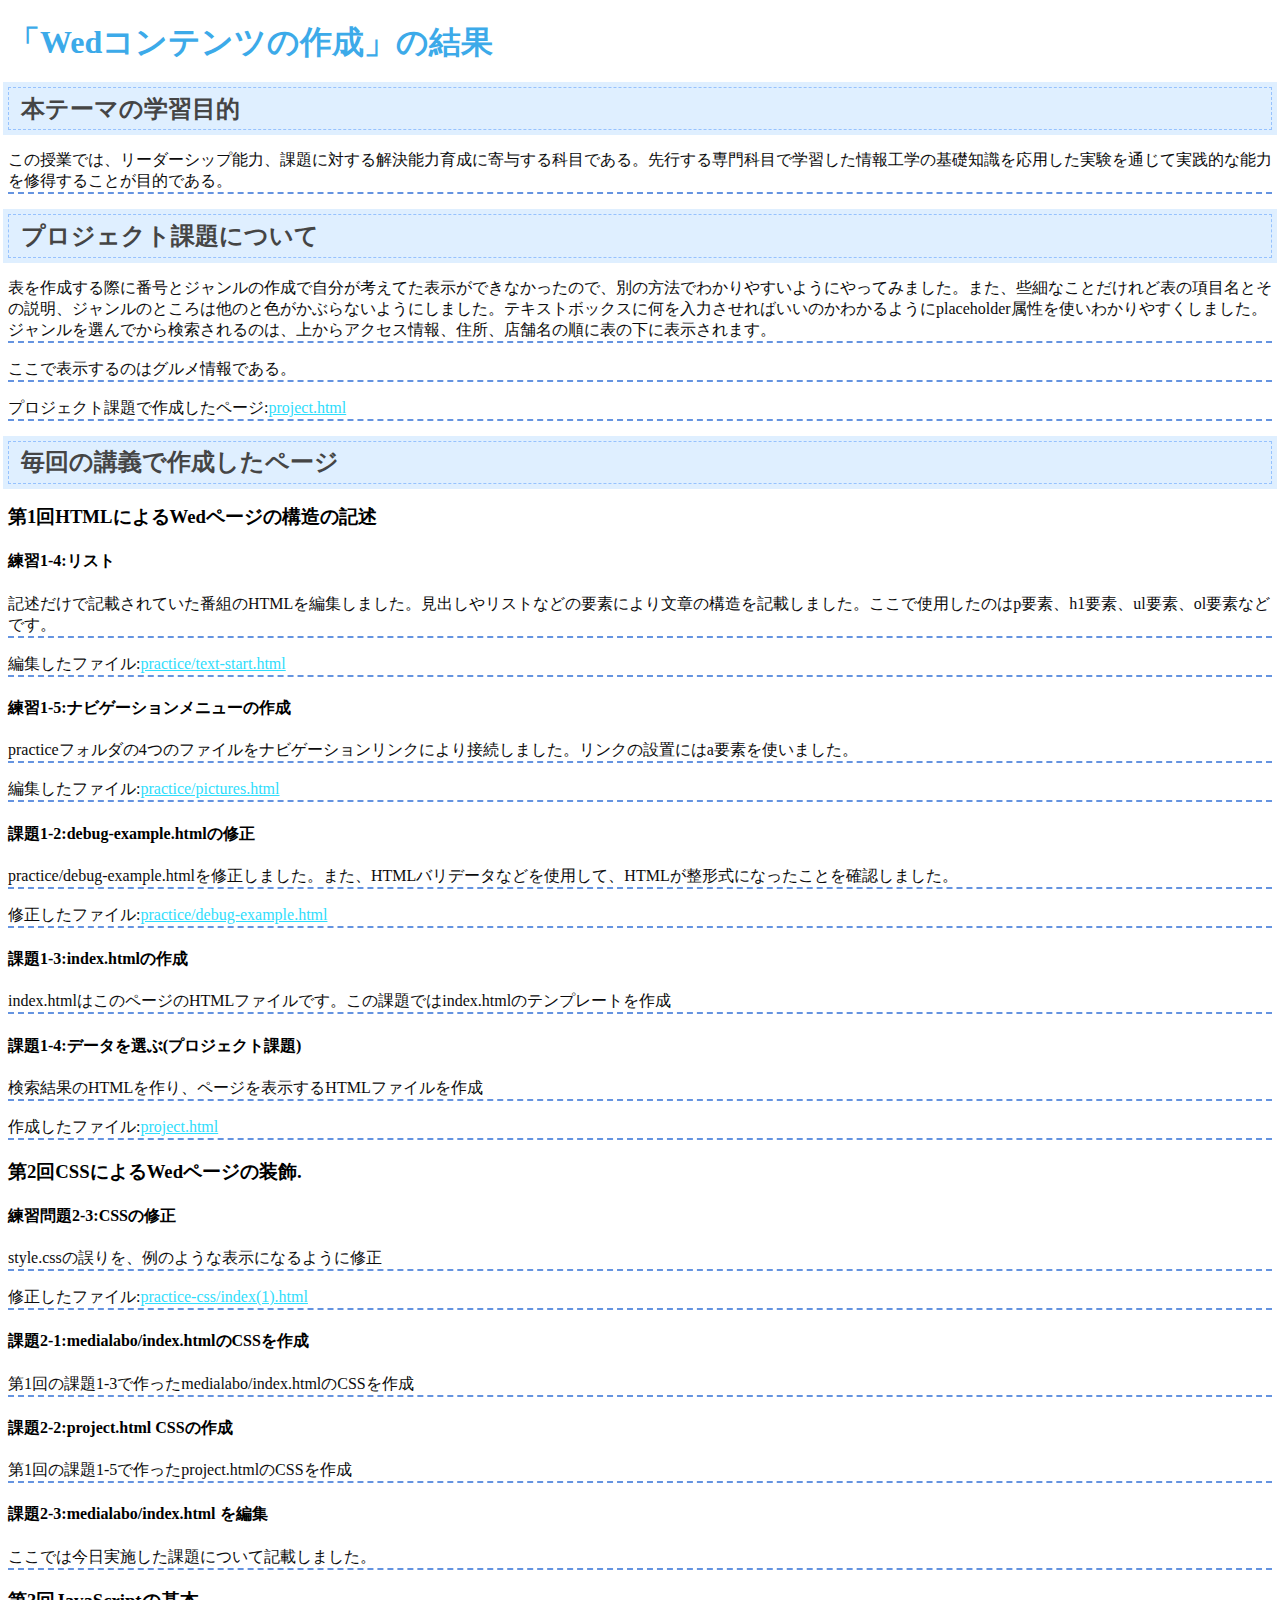
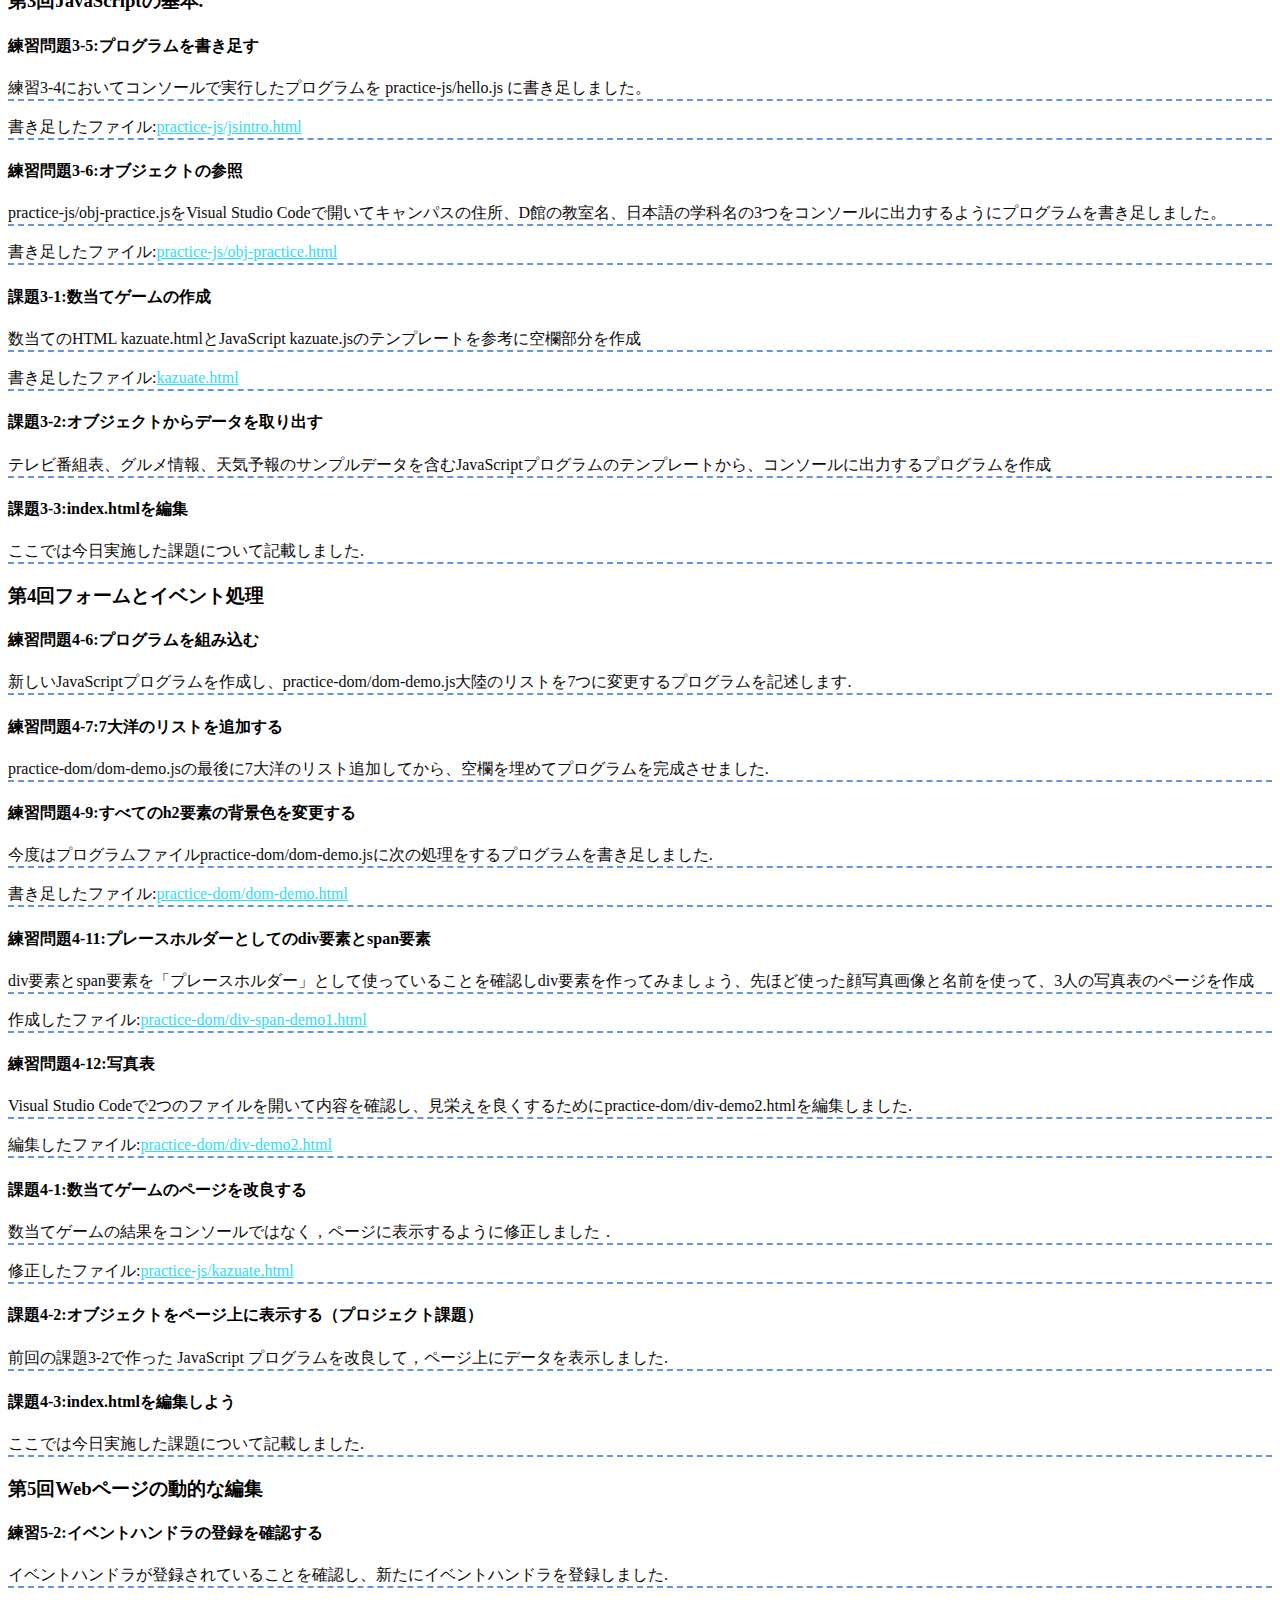
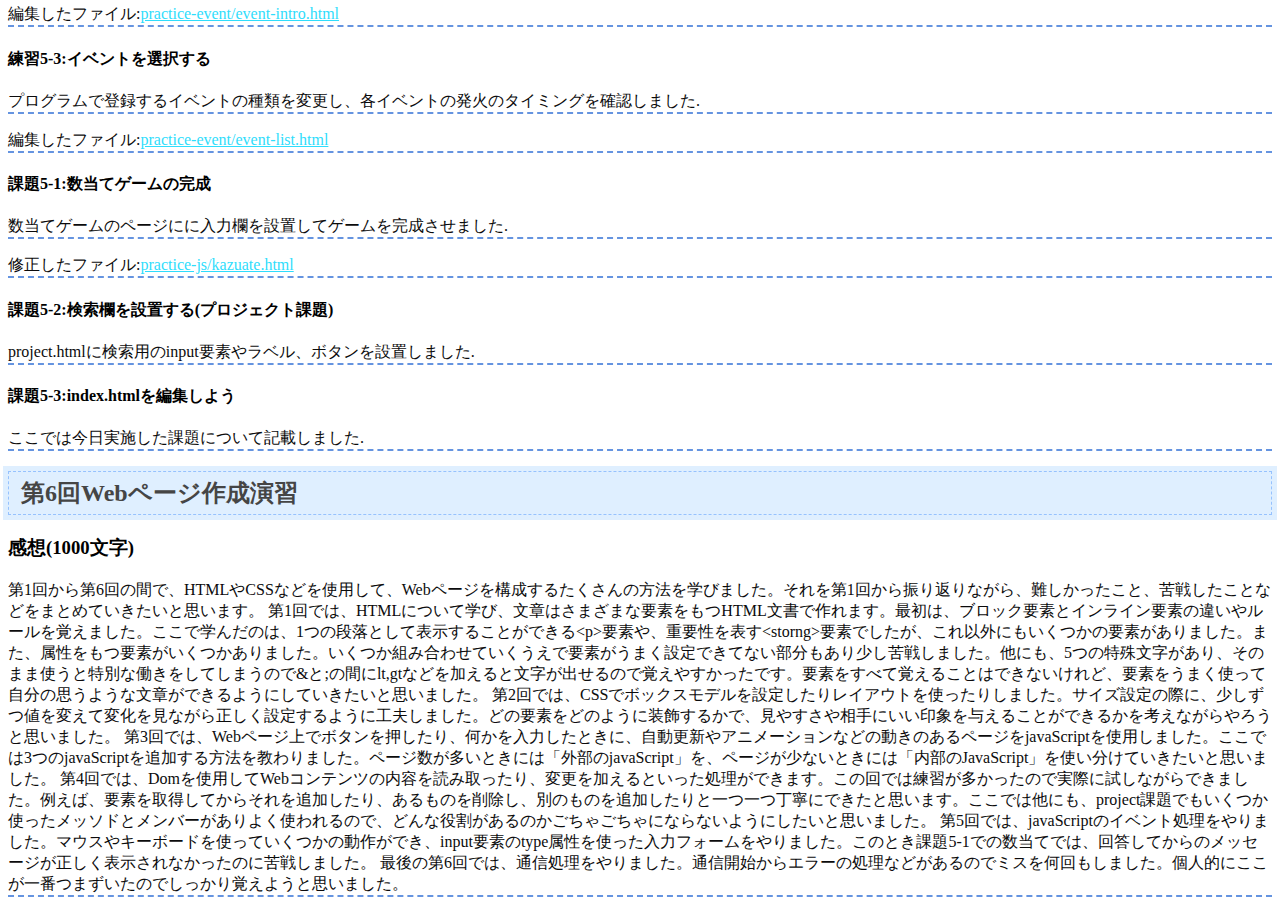
<file: index.html>
<!DOCTYPE html>
<html>
    <head>
        <meta charset="utf-8">
        <title>My test page</title>
        <link rel="stylesheet" href="style.css">
    </head>
    <body>
        <h1 class="special">「Wedコンテンツの作成」の結果</h1>

        <h2>本テーマの学習目的</h2>
        <p>この授業では、リーダーシップ能力、課題に対する解決能力育成に寄与する科目である。先行する専門科目で学習した情報工学の基礎知識を応用した実験を通じて実践的な能力を修得することが目的である。</p>

        <h2>プロジェクト課題について</h2>
        <p>表を作成する際に番号とジャンルの作成で自分が考えてた表示ができなかったので、別の方法でわかりやすいようにやってみました。また、些細なことだけれど表の項目名とその説明、ジャンルのところは他のと色がかぶらないようにしました。テキストボックスに何を入力させればいいのかわかるようにplaceholder属性を使いわかりやすくしました。ジャンルを選んでから検索されるのは、上からアクセス情報、住所、店舗名の順に表の下に表示されます。</p>
        <p>ここで表示するのはグルメ情報である。</p>
        <p>プロジェクト課題で作成したページ:<a href="project.html" target="_black">project.html</a></p>

        <h2>毎回の講義で作成したページ</h2>
        
        <h3>第1回HTMLによるWedページの構造の記述</h3>

        <h4>練習1-4:リスト</h4>
        <p>記述だけで記載されていた番組のHTMLを編集しました。見出しやリストなどの要素により文章の構造を記載しました。ここで使用したのはp要素、h1要素、ul要素、ol要素などです。</p>
        <p>編集したファイル:<a href="practice/text-start.html"target="_black">practice/text-start.html</a></p>

        <h4>練習1-5:ナビゲーションメニューの作成</h4>
        <p>practiceフォルダの4つのファイルをナビゲーションリンクにより接続しました。リンクの設置にはa要素を使いました。</p>
        <p>編集したファイル:<a href="practice/pictures.html"target="_black">practice/pictures.html</a></p>

        <h4>課題1-2:debug-example.htmlの修正</h4>
        <p>practice/debug-example.htmlを修正しました。また、HTMLバリデータなどを使用して、HTMLが整形式になったことを確認しました。</p>
        <p>修正したファイル:<a href="practice/debug-example.html"target="_black">practice/debug-example.html</a></p>

        <h4>課題1-3:index.htmlの作成</h4>
        <p>index.htmlはこのページのHTMLファイルです。この課題ではindex.htmlのテンプレートを作成</p>

        <h4>課題1-4:データを選ぶ(プロジェクト課題)</h4>
        <p>検索結果のHTMLを作り、ページを表示するHTMLファイルを作成</p>
        <p>作成したファイル:<a href="project.html"target="_black">project.html</a></p>

        <h3>第2回CSSによるWedページの装飾.</h3>

        <h4>練習問題2-3:CSSの修正</h4>
        <P>style.cssの誤りを、例のような表示になるように修正</P>
        <p>修正したファイル:<a href="practice-css/index(1).html"target="_black">practice-css/index(1).html</a></p>

        <h4>課題2-1:medialabo/index.htmlのCSSを作成</h4>
        <p>第1回の課題1-3で作ったmedialabo/index.htmlのCSSを作成</p>

        <h4>課題2-2:project.html CSSの作成</h4>
        <p>第1回の課題1-5で作ったproject.htmlのCSSを作成</p>

        <h4>課題2-3:medialabo/index.html を編集</h4>
        <p>ここでは今日実施した課題について記載しました。</p>

        <h3>第3回JavaScriptの基本.</h3>

        <h4>練習問題3-5:プログラムを書き足す</h4>
        <P>練習3-4においてコンソールで実行したプログラムを practice-js/hello.js に書き足しました。</P>
        <p>書き足したファイル:<a href="practice-js/jsintro.html"target="_black">practice-js/jsintro.html</a></p>

        <h4>練習問題3-6:オブジェクトの参照</h4>
        <p>practice-js/obj-practice.jsをVisual Studio Codeで開いてキャンパスの住所、D館の教室名、日本語の学科名の3つをコンソールに出力するようにプログラムを書き足しました。</p>
        <p>書き足したファイル:<a href="practice-js/obj-practice.html"target="_black">practice-js/obj-practice.html</a></p>

        <h4>課題3-1:数当てゲームの作成</h4>
        <p>数当てのHTML kazuate.htmlとJavaScript kazuate.jsのテンプレートを参考に空欄部分を作成</p>
        <p>書き足したファイル:<a href="practice-js/kazuate.html"target="_black">kazuate.html</a></p>

        <h4>課題3-2:オブジェクトからデータを取り出す</h4>
        <p>テレビ番組表、グルメ情報、天気予報のサンプルデータを含むJavaScriptプログラムのテンプレートから、コンソールに出力するプログラムを作成</p>

        <h4>課題3-3:index.htmlを編集</h4>
        <p>ここでは今日実施した課題について記載しました.</p>

        <h3>第4回フォームとイベント処理</h3>

        <h4>練習問題4-6:プログラムを組み込む</h4> 
        <p>新しいJavaScriptプログラムを作成し、practice-dom/dom-demo.js大陸のリストを7つに変更するプログラムを記述します.</p>

        <h4>練習問題4-7:7大洋のリストを追加する</h4>
        <p>practice-dom/dom-demo.jsの最後に7大洋のリスト追加してから、空欄を埋めてプログラムを完成させました.</p>
        
        <h4>練習問題4-9:すべてのh2要素の背景色を変更する</h4>
        <p>今度はプログラムファイルpractice-dom/dom-demo.jsに次の処理をするプログラムを書き足しました.</p>
        <p>書き足したファイル:<a href="practice-dom/dom-demo.html"target="_black">practice-dom/dom-demo.html </a></p>

        <h4>練習問題4-11:プレースホルダーとしてのdiv要素とspan要素</h4>
        <p>div要素とspan要素を「プレースホルダー」として使っていることを確認しdiv要素を作ってみましょう、先ほど使った顔写真画像と名前を使って、3人の写真表のページを作成</p>
        <p>作成したファイル:<a href="practice-dom/div-span-demo1.html"target="_black">practice-dom/div-span-demo1.html</a></p>

        <h4>練習問題4-12:写真表</h4>
        <p>Visual Studio Codeで2つのファイルを開いて内容を確認し、見栄えを良くするためにpractice-dom/div-demo2.htmlを編集しました.</p>
        <p>編集したファイル:<a href="practice-dom/div-demo2.html"target="_black">practice-dom/div-demo2.html </a></p>

        <h4>課題4-1:数当てゲームのページを改良する</h4>
        <p>数当てゲームの結果をコンソールではなく，ページに表示するように修正しました．</p>
        <p>修正したファイル:<a href="practice-js/kazuate.html"target="_black">practice-js/kazuate.html </a></p>

        <h4>課題4-2:オブジェクトをページ上に表示する（プロジェクト課題）</h4>
        <p>前回の課題3-2で作った JavaScript プログラムを改良して，ページ上にデータを表示しました.</p>

        <h4>課題4-3:index.htmlを編集しよう</h4>
        <p>ここでは今日実施した課題について記載しました.</p>

        <h3>第5回Webページの動的な編集</h3>

        <h4>練習5-2:イベントハンドラの登録を確認する</h4>
        <p>イベントハンドラが登録されていることを確認し、新たにイベントハンドラを登録しました.</p>
        <p>編集したファイル:<a href="practice-event/event-intro.html"target="_black">practice-event/event-intro.html</a></p>

        <h4>練習5-3:イベントを選択する</h4>
        <p>プログラムで登録するイベントの種類を変更し、各イベントの発火のタイミングを確認しました.</p>
        <p>編集したファイル:<a href="practice-event/event-list.html"target="_black">practice-event/event-list.html</a></p>

        <h4>課題5-1:数当てゲームの完成</h4>
        <p>数当てゲームのページにに入力欄を設置してゲームを完成させました.</p>
        <p>修正したファイル:<a href="practice-js/kazuate.html"target="_black">practice-js/kazuate.html </a></p>

        <h4>課題5-2:検索欄を設置する(プロジェクト課題)</h4>
        <p>project.htmlに検索用のinput要素やラベル、ボタンを設置しました.</p>

        <h4>課題5-3:index.htmlを編集しよう</h4>
        <p>ここでは今日実施した課題について記載しました.</p>

        <h2>第6回Webページ作成演習</h2>

        <h3>感想(1000文字)</h3>
        <p>第1回から第6回の間で、HTMLやCSSなどを使用して、Webページを構成するたくさんの方法を学びました。それを第1回から振り返りながら、難しかったこと、苦戦したことなどをまとめていきたいと思います。
            第1回では、HTMLについて学び、文章はさまざまな要素をもつHTML文書で作れます。最初は、ブロック要素とインライン要素の違いやルールを覚えました。ここで学んだのは、1つの段落として表示することができる&lt;p>要素や、重要性を表す&lt;storng>要素でしたが、これ以外にもいくつかの要素がありました。また、属性をもつ要素がいくつかありました。いくつか組み合わせていくうえで要素がうまく設定できてない部分もあり少し苦戦しました。他にも、5つの特殊文字があり、そのまま使うと特別な働きをしてしまうので&と;の間にlt,gtなどを加えると文字が出せるので覚えやすかったです。要素をすべて覚えることはできないけれど、要素をうまく使って自分の思うような文章ができるようにしていきたいと思いました。
            第2回では、CSSでボックスモデルを設定したりレイアウトを使ったりしました。サイズ設定の際に、少しずつ値を変えて変化を見ながら正しく設定するように工夫しました。どの要素をどのように装飾するかで、見やすさや相手にいい印象を与えることができるかを考えながらやろうと思いました。
            第3回では、Webページ上でボタンを押したり、何かを入力したときに、自動更新やアニメーションなどの動きのあるページをjavaScriptを使用しました。ここでは3つのjavaScriptを追加する方法を教わりました。ページ数が多いときには「外部のjavaScript」を、ページが少ないときには「内部のJavaScript」を使い分けていきたいと思いました。
            第4回では、Domを使用してWebコンテンツの内容を読み取ったり、変更を加えるといった処理ができます。この回では練習が多かったので実際に試しながらできました。例えば、要素を取得してからそれを追加したり、あるものを削除し、別のものを追加したりと一つ一つ丁寧にできたと思います。ここでは他にも、project課題でもいくつか使ったメッソドとメンバーがありよく使われるので、どんな役割があるのかごちゃごちゃにならないようにしたいと思いました。
            第5回では、javaScriptのイベント処理をやりました。マウスやキーボードを使っていくつかの動作ができ、input要素のtype属性を使った入力フォームをやりました。このとき課題5-1での数当てでは、回答してからのメッセージが正しく表示されなかったのに苦戦しました。
            最後の第6回では、通信処理をやりました。通信開始からエラーの処理などがあるのでミスを何回もしました。個人的にここが一番つまずいたのでしっかり覚えようと思いました。
        </p>
    </body>
</html>
</file>
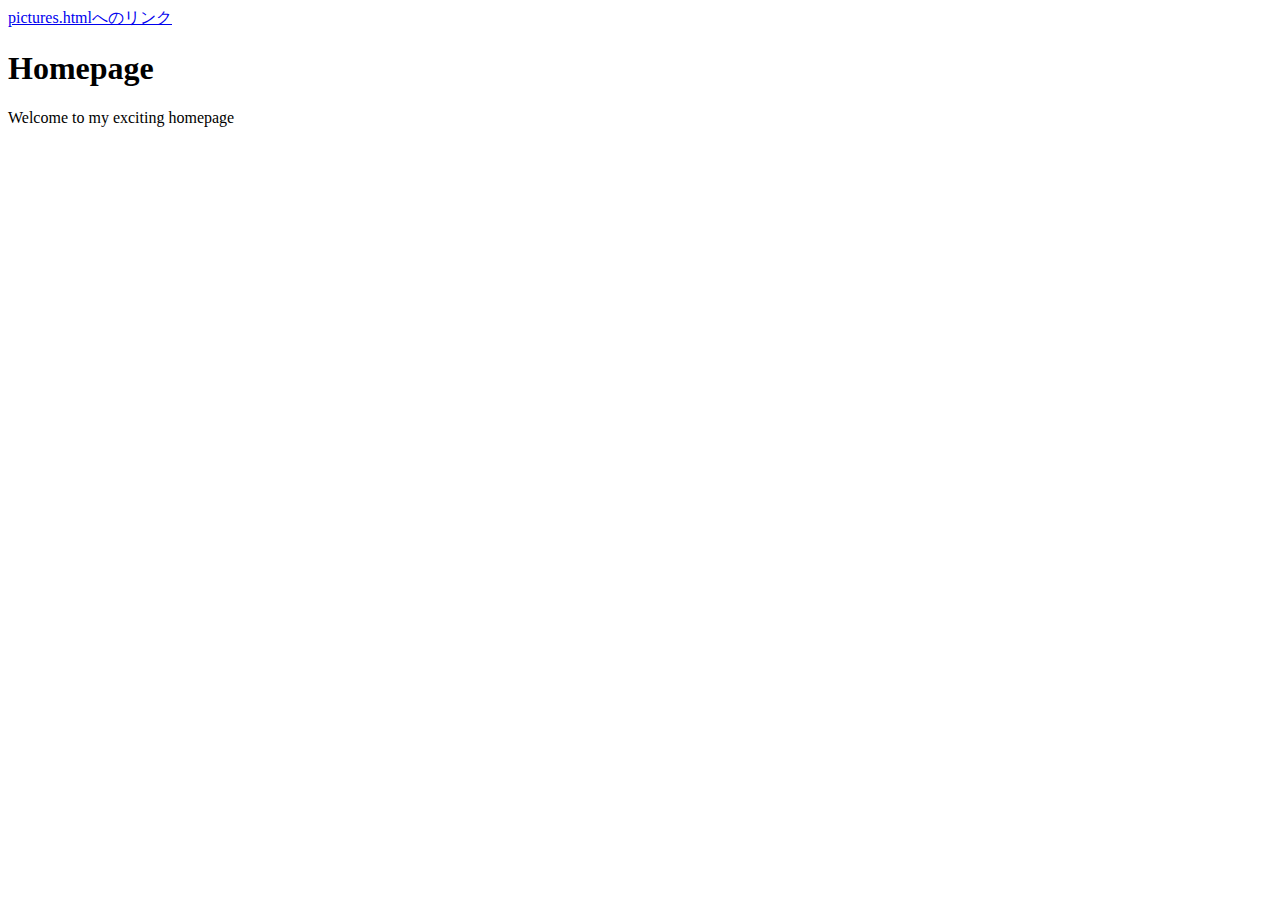
<file: practice/index.html>
<!DOCTYPE html>
<html>
  <head>
    <meta charset="utf-8">
    <title>Homepage</title>
  </head>

  <body>
    <!-- put navigation menu just below here -->

    <a href="practice/pictures.html">pictures.htmlへのリンク</a>

    <h1>Homepage</h1>

    <p>Welcome to my exciting homepage</p>
  </body>
</html>
</file>
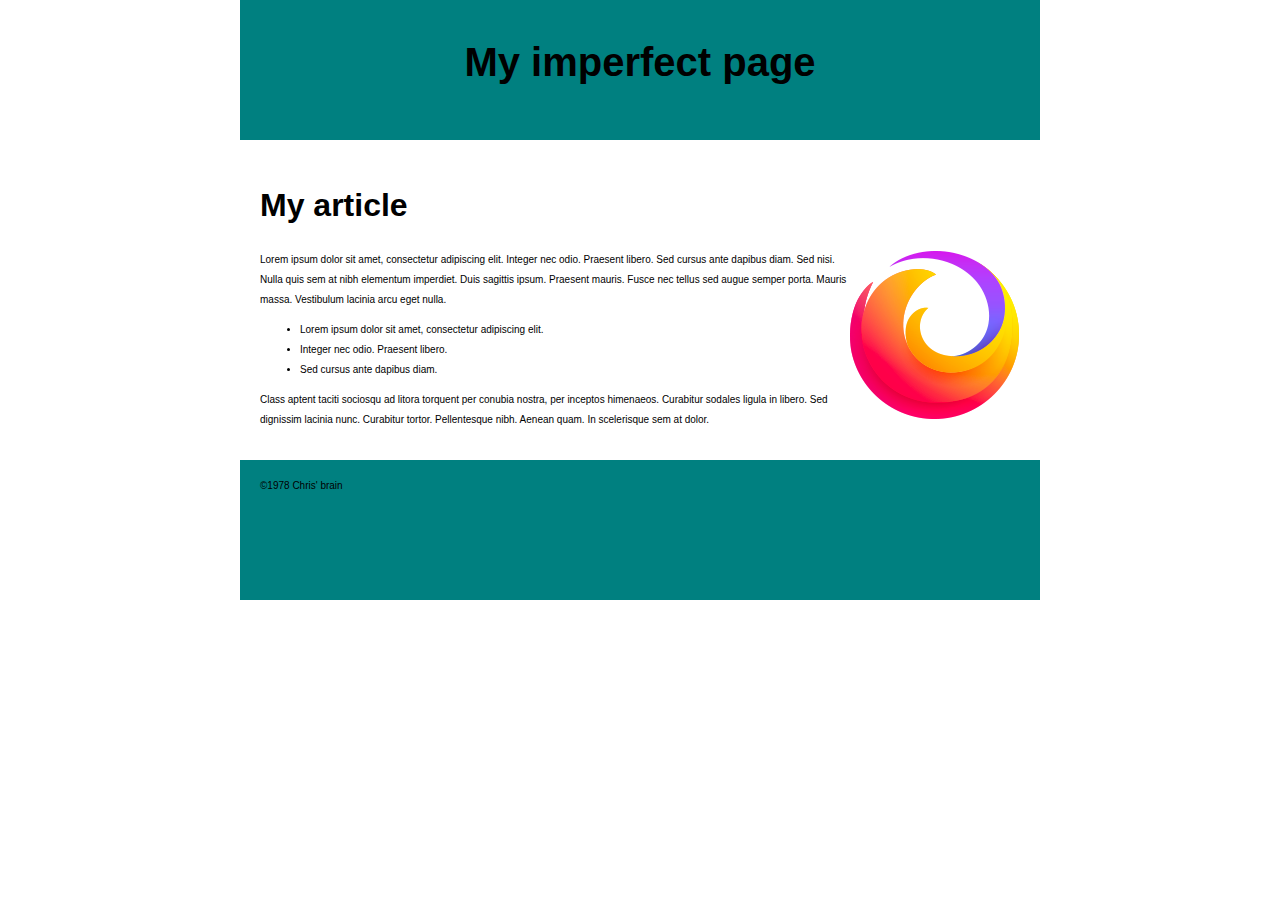
<file: practice-css/index(1).html>
<!DOCTYPE html>
<html>
  <head>
    <meta charset="utf-8">
    <title>Debugging CSS</title>
    <link rel="stylesheet" href="style.css">
  </head>
  <body>
    <header>
      <h1>My imperfect page</h1>
    </header> 

    <main>

      <h2>My article</h2>

      <img src="logo.png" alt="firefox logo">

      <p>Lorem ipsum dolor sit amet, consectetur adipiscing elit. Integer nec odio. Praesent libero. Sed cursus ante dapibus diam. Sed nisi. Nulla quis sem at nibh elementum imperdiet. Duis sagittis ipsum. Praesent mauris. Fusce nec tellus sed augue semper porta. Mauris massa. Vestibulum lacinia arcu eget nulla.</p>

      <ul>
        <li>Lorem ipsum dolor sit amet, consectetur adipiscing elit.</li>
        <li>Integer nec odio. Praesent libero.</li>
        <li>Sed cursus ante dapibus diam.</li>
      </ul>

      <p>Class aptent taciti sociosqu ad litora torquent per conubia nostra, per inceptos himenaeos. Curabitur sodales ligula in libero. Sed dignissim lacinia nunc. Curabitur tortor. Pellentesque nibh. Aenean quam. In scelerisque sem at dolor.</p>
      
    </main>

    <footer>
      <p>&copy;1978 Chris' brain</p>
    </footer>  
  </body>
</html>
</file>
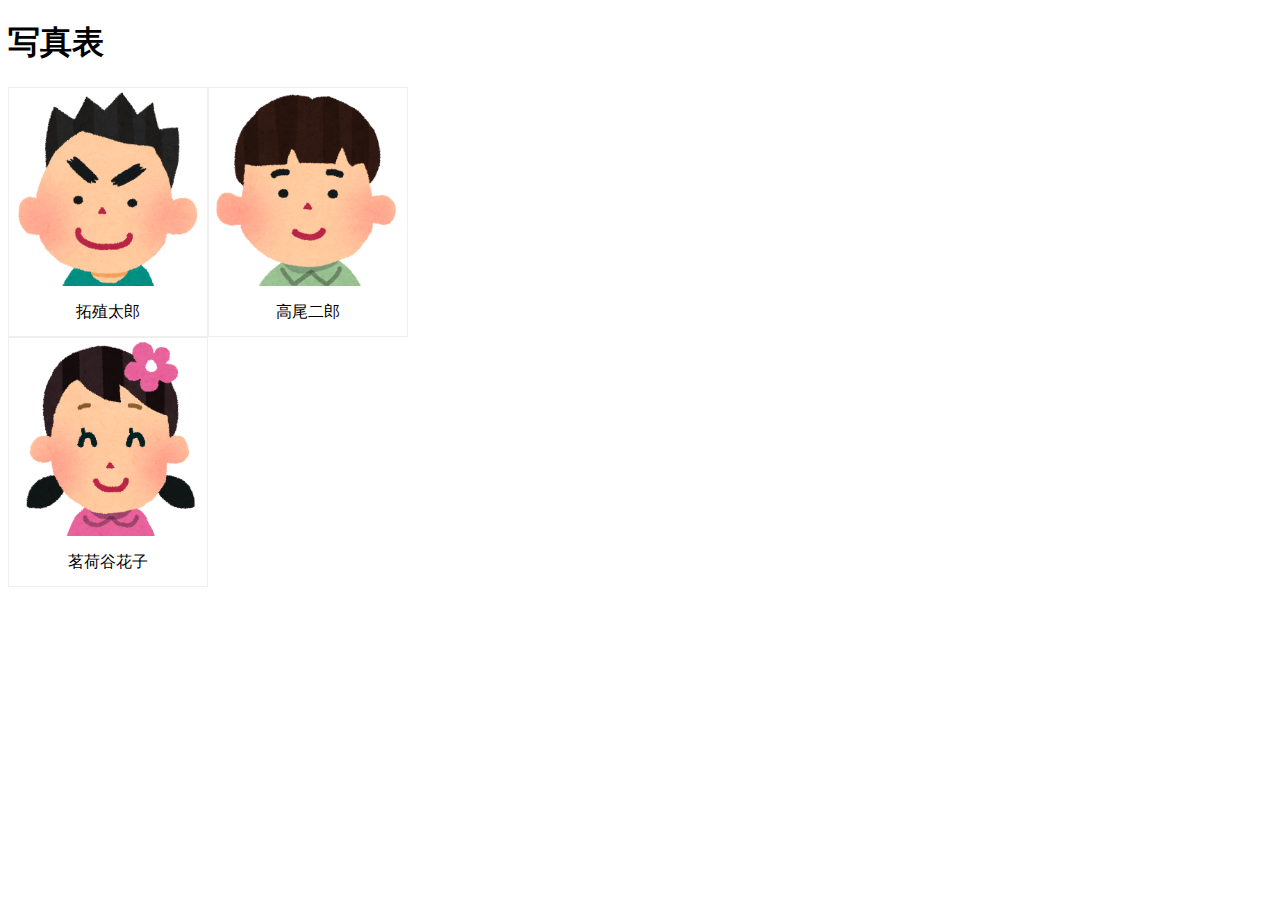
<file: practice-dom/div-demo2.html>
<!DOCTYPE html>
<html>
  <head>
    <title>写真表</title>
    <link rel="stylesheet" href="div-demo2.css">
	<script src="div-demo2.js" defer></script>
  </head>

  <body>
    <h1>写真表</h1>
    <div id="placeholder"></div>
  </body>
</html>
</file>
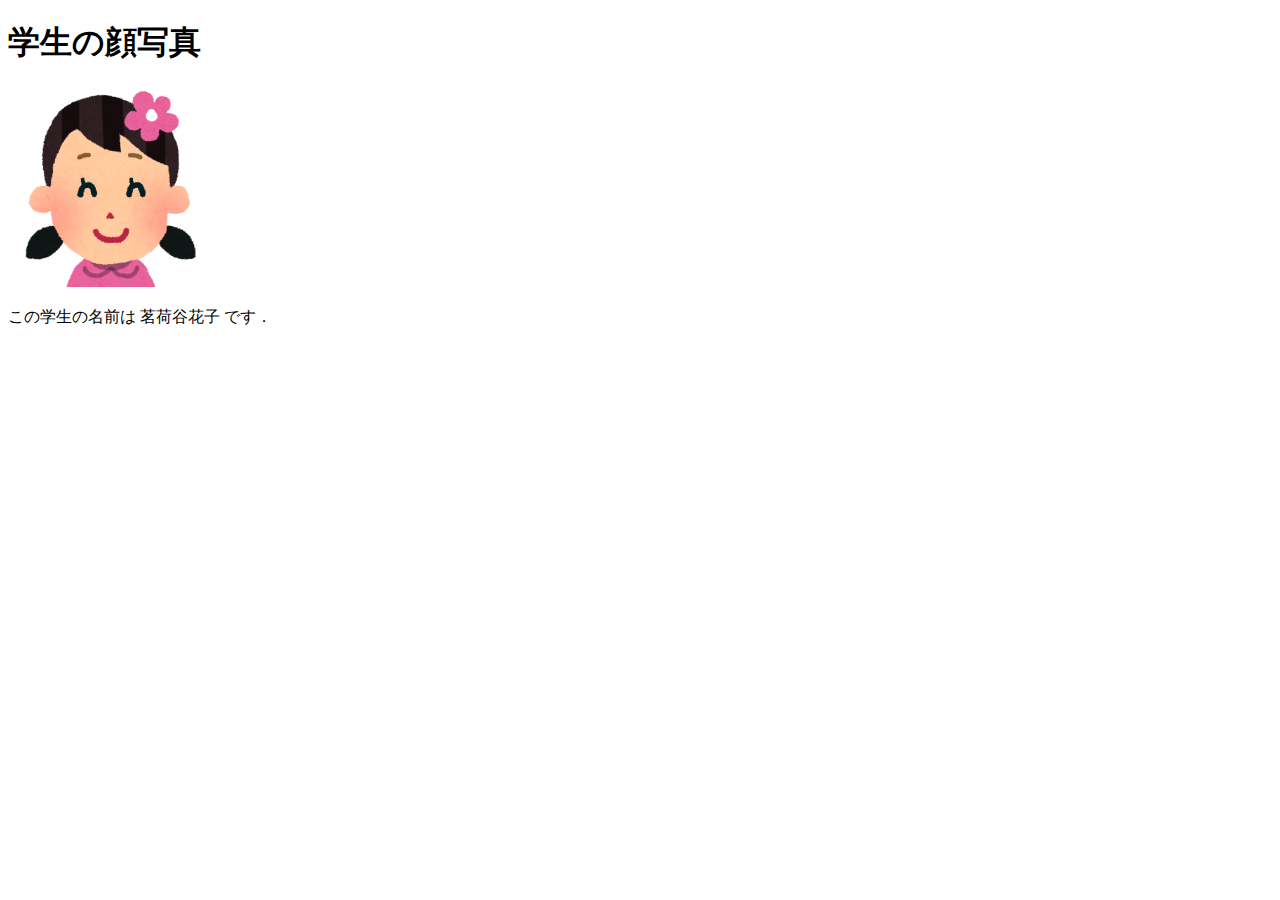
<file: practice-dom/div-span-demo1.html>
<!DOCTYPE html>
<html>
  <head>
    <title>学生の顔写真と名前</title>
	<script src="div-span-demo1.js" defer></script>
  </head>

  <body>
    <h1>学生の顔写真</h1>
    <div id="face"></div>
    <p>この学生の名前は <span id="name"></span> です．</p>
  </body>
</html>
</file>
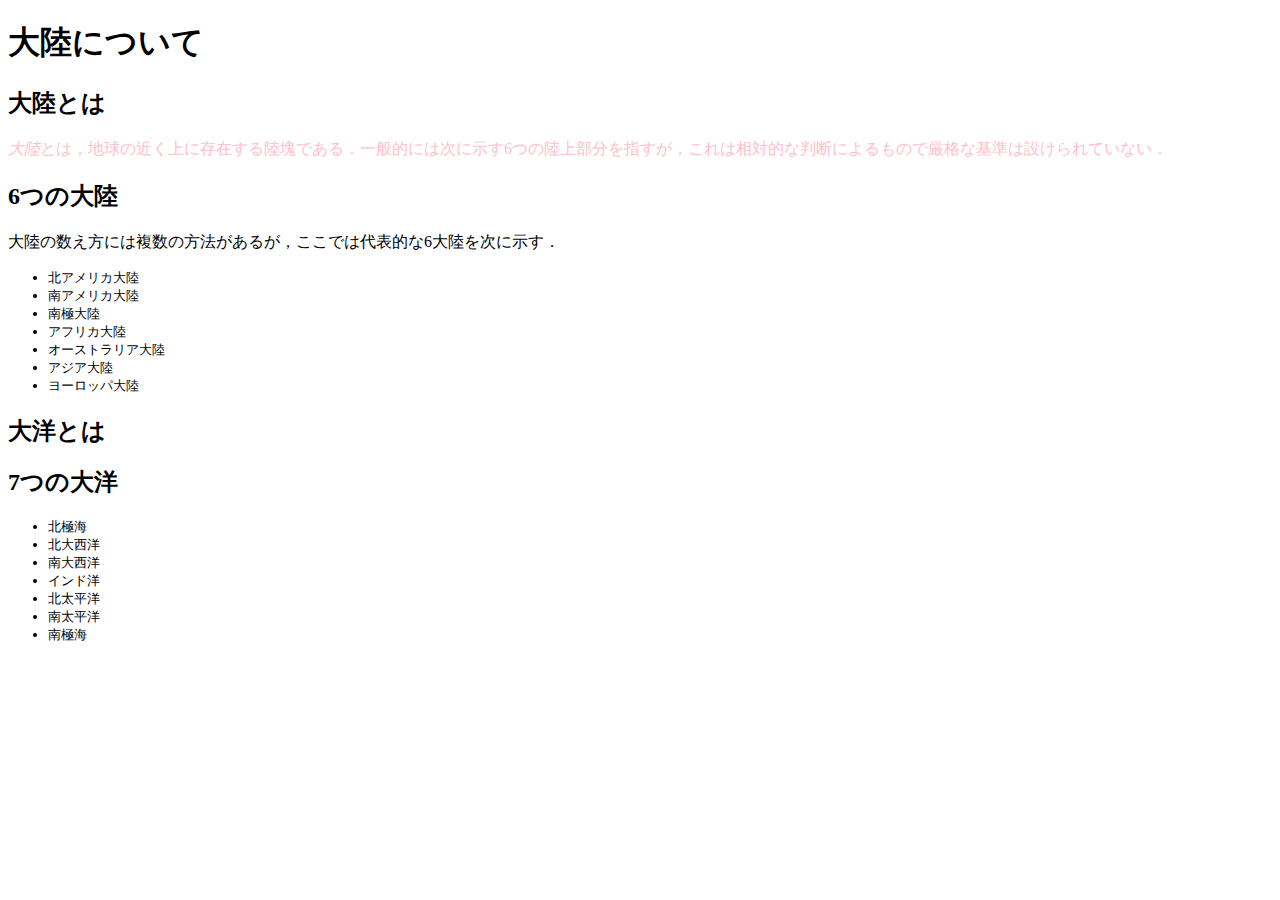
<file: practice-dom/dom-demo.html>
<!DOCTYPE html>
<html>
  <head>
    <title>大陸について</title>
    <link rel="stylesheet" href="dom-demo.css">
    <script src="dom-demo.js" defer></script>
  </head>

  <body>
      <h1>大陸について</h1>
      <h2>大陸とは</h2>
      <p id="definition"><em>大陸</em>とは，地球の近く上に存在する陸塊である．一般的には次に示す6つの陸上部分を指すが，これは相対的な判断によるもので厳格な基準は設けられていない．</p>
      <h2>6つの大陸</h2>
      <p>大陸の数え方には複数の方法があるが，ここでは代表的な6大陸を次に示す．</p>
      <ul>
          <li id="NA" class="na">北アメリカ大陸</li>
          <li id="SA">南アメリカ大陸</li>
          <li id="SP">南極大陸</li>
          <li id="AF">アフリカ大陸</li>
          <li id="EU">ユーラシア大陸</li>
          <li id="AU">オーストラリア大陸</li>
      </ul>

      <h2 id="aboutOcean">大洋とは</h2>

      <h2 id="sevenOcean">7つの大洋</h2>

  </body>
</html>
</file>
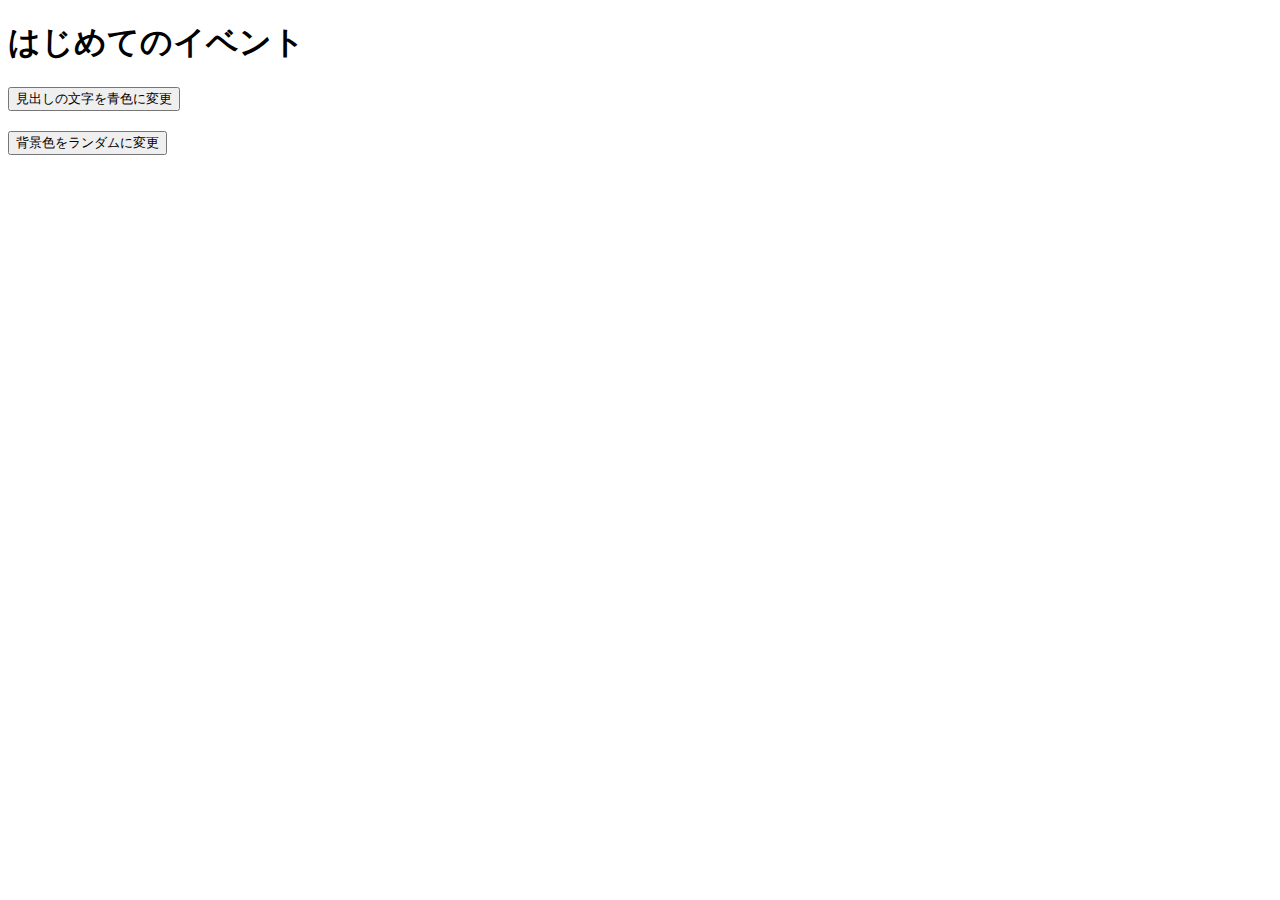
<file: practice-event/event-intro.html>
<!DOCTYPE html>
<html>
  <head>
    <title>はじめてのイベント</title>
	<link rel="stylesheet" href="event-intro.css">
	<script src="event-intro.js" defer></script>
  </head>

  <body>
    <h1>はじめてのイベント</h1>
	<button id="blue">見出しの文字を青色に変更</button>
	<button id="random">背景色をランダムに変更</button>
  </body>
</html>
</file>
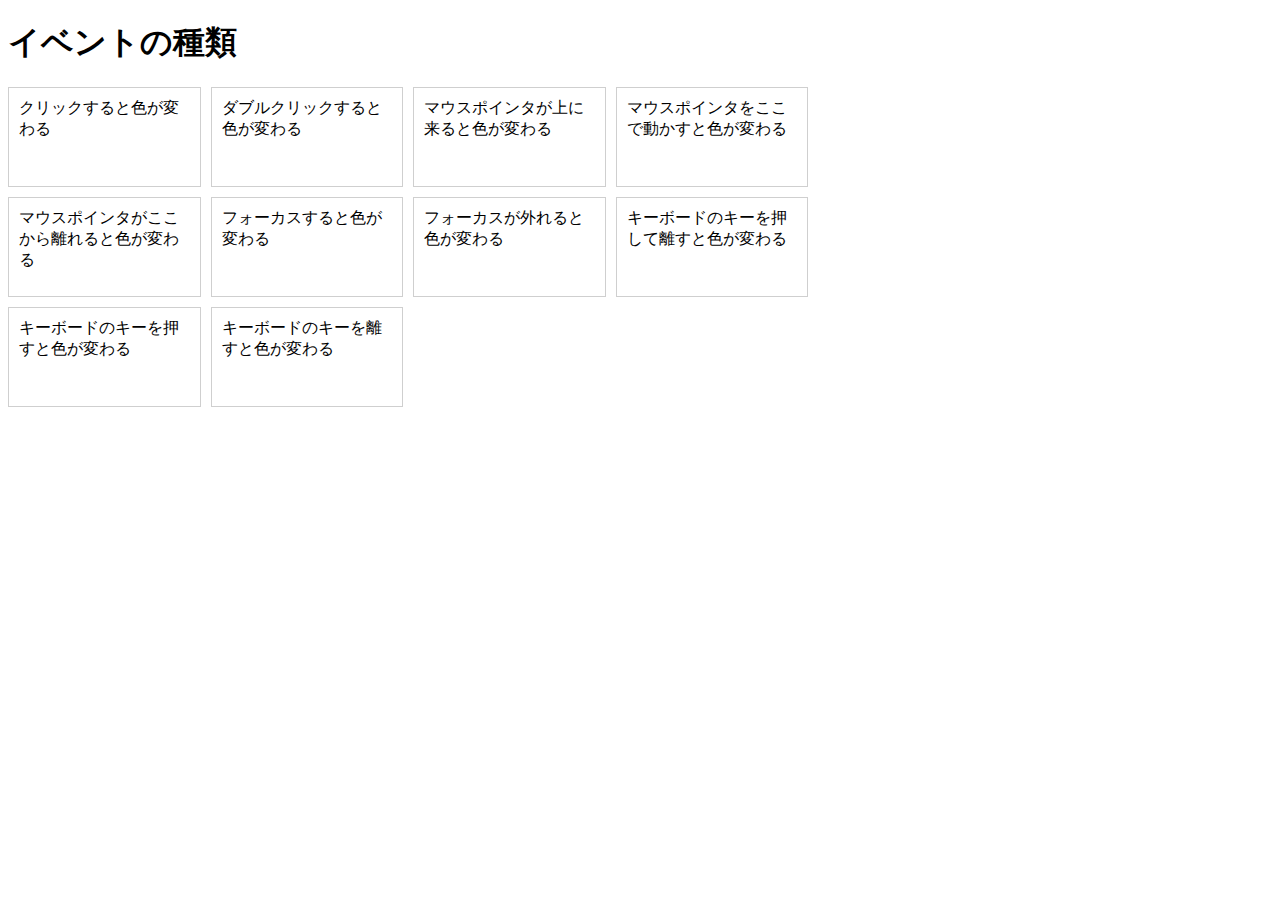
<file: practice-event/event-list.html>
<!DOCTYPE html>
<html>
  <head>
    <title>イベントの種類</title>
	<link rel="stylesheet" href="event-list.css">
	<script src="event-list.js" defer></script>
  </head>

  <body>
    <h1>イベントの種類</h1>
	<div id="main">
		<div class="cell" id="cell1">クリックすると色が変わる</div>
		<div class="cell" id="cell2">ダブルクリックすると色が変わる</div>
		<div class="cell" id="cell3">マウスポインタが上に来ると色が変わる</div>
		<div class="cell" id="cell4">マウスポインタをここで動かすと色が変わる</div>

		<div class="cell" id="cell5">マウスポインタがここから離れると色が変わる</div>
		<div class="cell" id="cell6" tabindex="1">フォーカスすると色が変わる</div>
		<div class="cell" id="cell7" tabindex="2">フォーカスが外れると色が変わる</div>
		<div class="cell" id="cell8" tabindex="3">キーボードのキーを押して離すと色が変わる</div>
		<div class="cell" id="cell9" tabindex="4">キーボードのキーを押すと色が変わる</div>
		<div class="cell" id="cell10" tabindex="5">キーボードのキーを離すと色が変わる</div>
  </body>
</html>
</file>
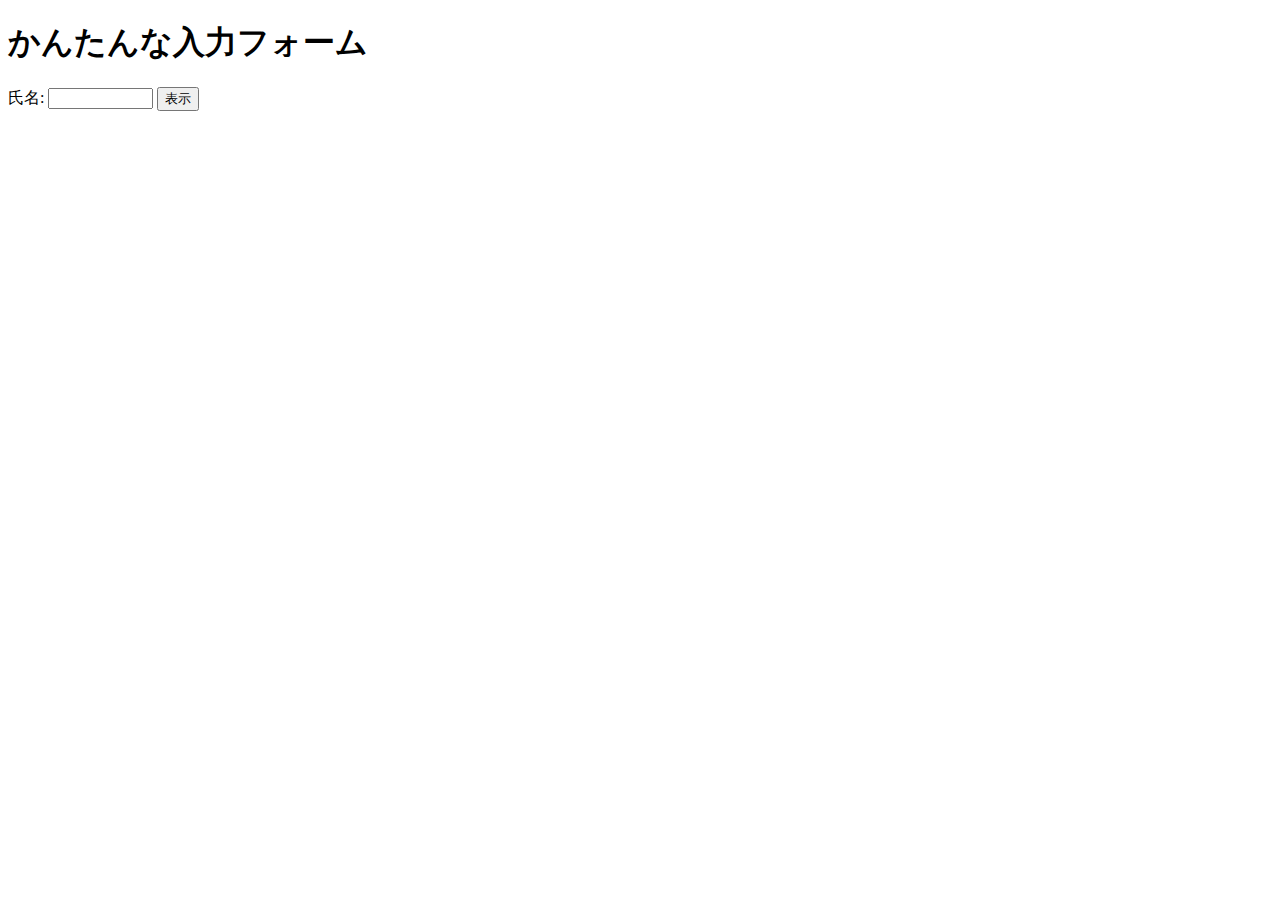
<file: practice-event/input-demo.html>
<!DOCTYPE html>
<html>
  <head>
    <title>かんたんな入力フォーム</title>
	<script src="input-demo.js" defer></script>
  </head>

  <body>
    <h1>かんたんな入力フォーム</h1>
	<label for="shimei">氏名: </label>
	<input type="text" name="shimei" size="10">
	<button id="print">表示</button>
  </body>
</html>
</file>
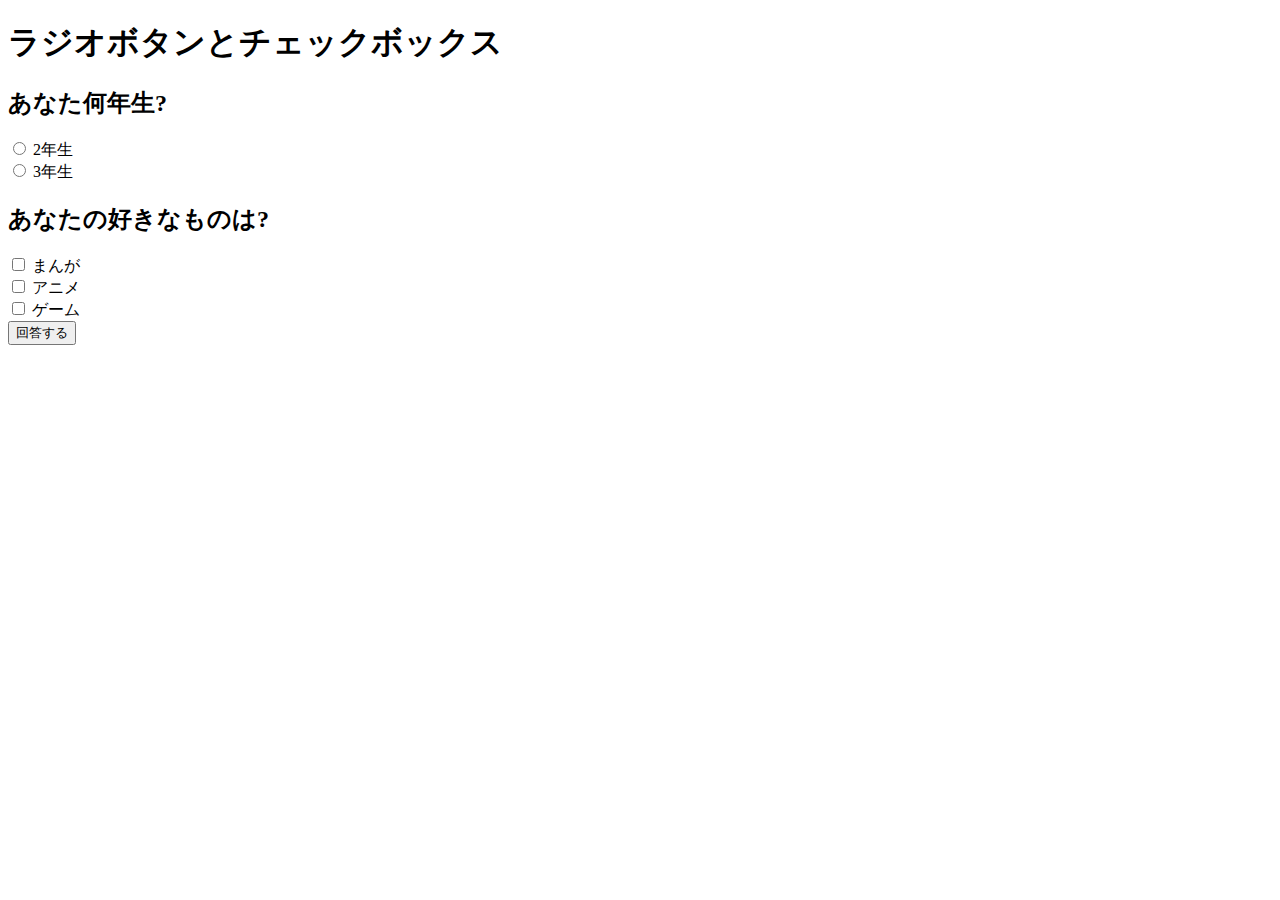
<file: practice-event/radio-checkbox-demo.html>
<!DOCTYPE html>
<html>
  <head>
    <title>ラジオボタンとチェックボックス</title>
	<script src="radio-checkbox-demo.js" defer></script>
  </head>

  <body>
    <h1>ラジオボタンとチェックボックス</h1>
	<h2>あなた何年生?</h2>
	<div>
		<input type="radio" name="year" id="year2" value="2">
		<label for="year2">2年生</label>
	</div>
	<div>
		<input type="radio" name="year" id="year3" value="3">
		<label for="year3">3年生</label>
	</div>

	<h2>あなたの好きなものは?</h2>
	<div>
		<input type="checkbox" name="hobby" id="manga" value="manga">
		<label for="manga">まんが</label>
	</div>
	<div>
		<input type="checkbox" name="hobby" id="anime" value="anime">
		<label for="anime">アニメ</label>
	</div>
	<div>
		<input type="checkbox" name="hobby" id="game" value="game">
		<label for="game">ゲーム</label>
	</div>

	<div>
		<button id="answer">回答する</button>
	</div>
  </body>
</html>
</file>
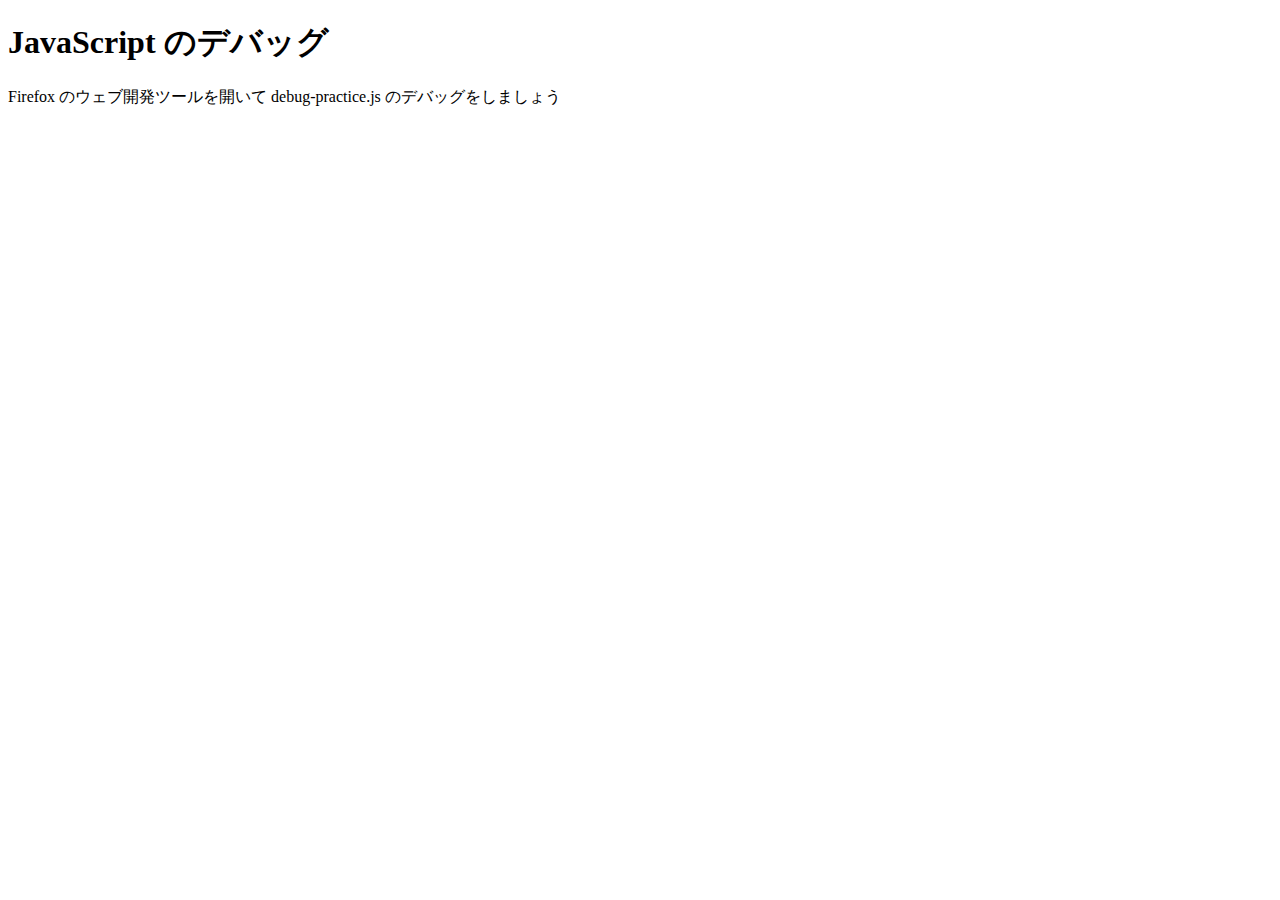
<file: practice-js/debug-practice.html>
<!DOCTYPE html>
<html>
  <head>
    <meta charset="utf-8">
    <title>JavaScript のデバッグ</title>
	<script src="debug-practice.js" defer></script>
  </head>

  <body>
    <h1>JavaScript のデバッグ</h1>

    <p>Firefox のウェブ開発ツールを開いて debug-practice.js のデバッグをしましょう</p>
  </body>
</html>
</file>
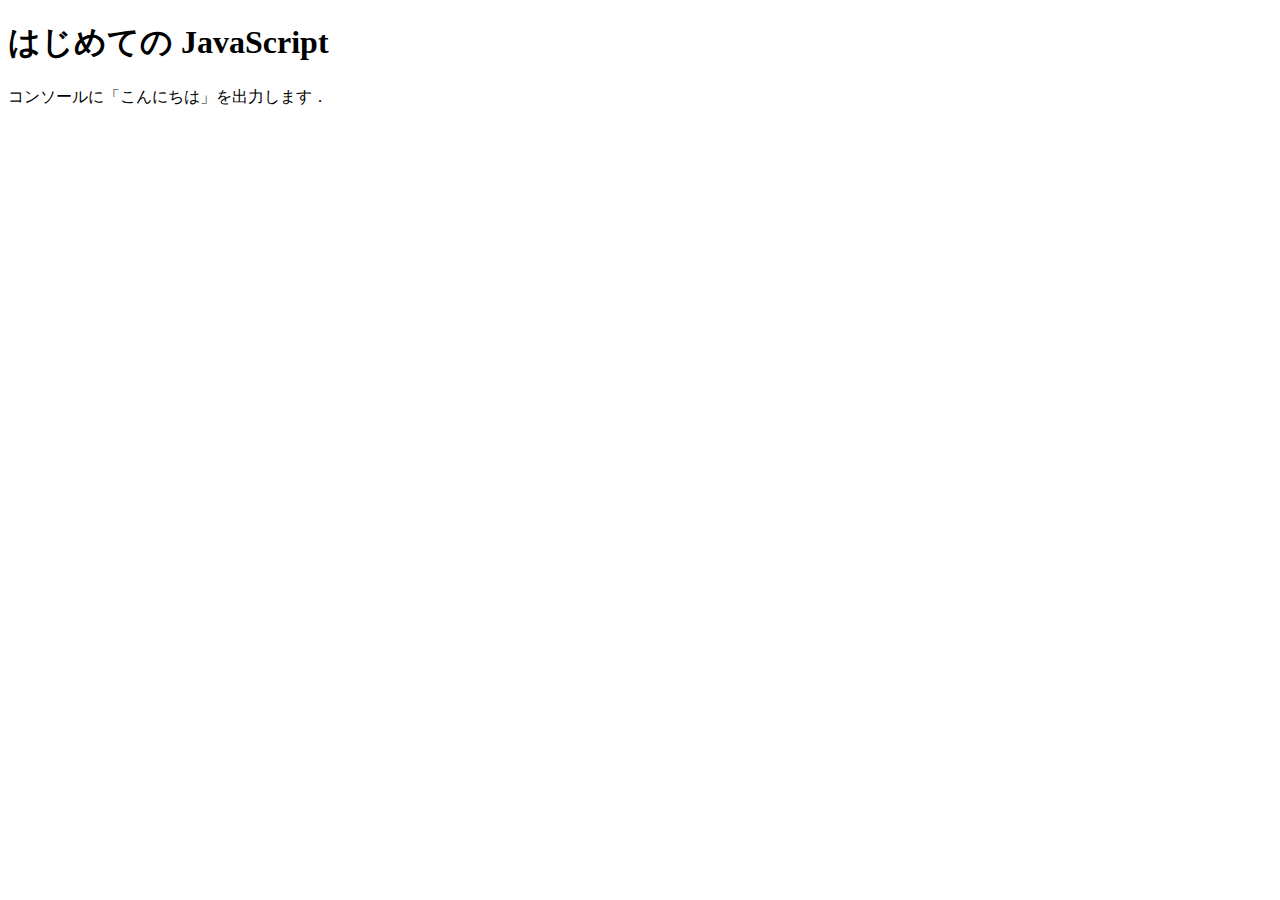
<file: practice-js/jsintro.html>
<!DOCTYPE html>
<html>
  <head>
    <script src="hello.js" defer></script>
    <meta charset="utf-8">
    <title>はじめての JavaScript</title>
  </head>

  <body>
    <h1>はじめての JavaScript</h1>

    <p>コンソールに「こんにちは」を出力します．</p>
  </body>
</html>
</file>
<file: style.css>
.special {
    color: rgb(60, 170, 233);
    font-weight: bold;
}

h2 {
    background: #dfefff;
    box-shadow: 0px 0px 0px 5px #dfefff;
    border: dashed 1px #96c2fe;
    padding: 0.2em 0.5em;
    color: #454545;
  }

p {
    color: #0b0b0c;/*文字色*/
    /*線の種類（点線）2px 線色*/
    border-bottom: dashed 2px #6594e0;
  }

  a:link {
    color: rgb(47, 221, 252);
  }
  
  a:visited {
    color: rgb(230, 101, 241);
  }
  
  a:hover {
    text-decoration: none;
  }
</file>
<file: practice-css/style.css>
/* General styles */

html {
  font-family: 'Helvetica neue', Arial, 'sans serif';
  font-size: 10px;
}

body {
  width: 80em;
  margin: 0 auto;
}

/* Typography */

h1 {
  font-size: 4em;
}

h2 {
  font-size: 3.2em;
}

pli {
  font-size: 1.7em;
}

/*+++ more specific section styles +++*/

/* header and footer */

header, footer {
  background-color: teal;
  height: 10em;
  padding: 2em;
}

h1, footer p {
  margin: 0px;
}

h1 {
  text-align: center;
  padding: 0.5em;
}

/* main content */

main {
  padding: 2em;
}

main p, main li {
  line-height: 2;
}

img {
  float: right;
  margin: 0em;
}
</file>
<file: practice-dom/div-demo2.css>
div#placeholder {
	display: grid; 
	grid-template-columns: 1fr 1fr;
    grid-template-rows: 250px 250px;
    width: 400px;
}

div.faceAndName {
	border: 1px solid #efefef;
}

div.faceAndName p {
	text-align: center;
}

div.faceAndName img {
	display: block;
	width: 100%;
}
</file>
<file: practice-dom/dom-demo.css>
li {
    font-size: 10pt;
}

p#definition {
    color: pink;
}

.orangeUnderline {
  color: orange;
  text-decoration: green wavy underline;
}
</file>
<file: practice-event/event-intro.css>
button {
	display: block;
	margin-top: 20px;
}
</file>
<file: practice-event/event-list.css>
#main {
	display: grid;
	grid-template-columns: 1fr 1fr 1fr 1fr;
	grid-auto-rows: 100px;
	grid-gap: 10px;
	width: 800px;
}

.cell {
	padding: 10px;
	border: 1px solid #cfcfcf;
}

.cell:focus {
	border: 1px solid black;
}
</file>
